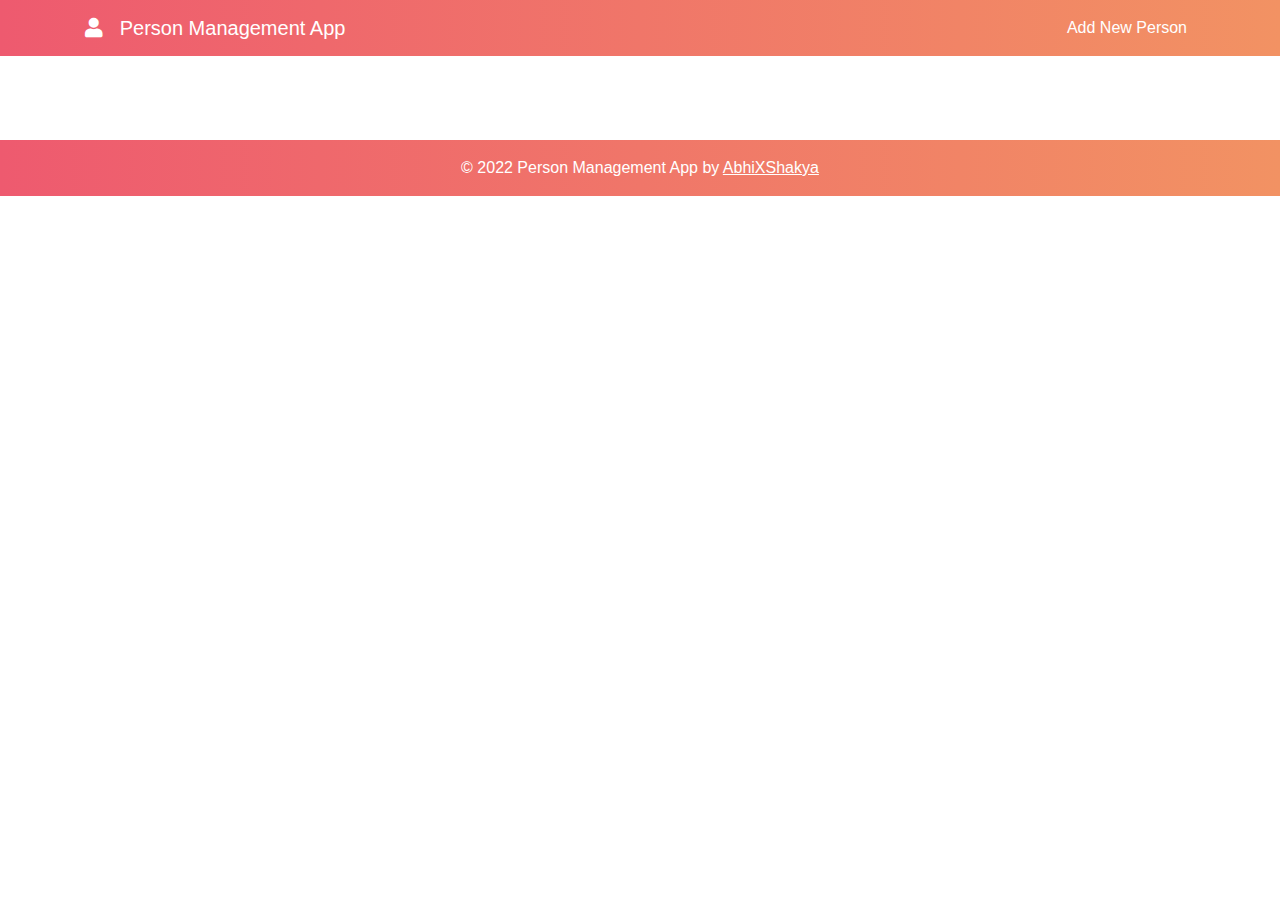
<file: index.html>
<!DOCTYPE html>
<html lang="en">
  <head>
    <meta charset="utf-8" />
    <meta name="viewport" content="width=device-width, initial-scale=1" />

    <link
      href="https://cdn.jsdelivr.net/npm/bootstrap@5.0.2/dist/css/bootstrap.min.css"
      rel="stylesheet"
      integrity="sha384-EVSTQN3/azprG1Anm3QDgpJLIm9Nao0Yz1ztcQTwFspd3yD65VohhpuuCOmLASjC"
      crossorigin="anonymous"
    />
    <link rel="stylesheet" href="styles.css" />

    <link
      rel="stylesheet"
      href="https://use.fontawesome.com/releases/v5.14.0/css/all.css"
    />
    <link
      rel="stylesheet"
      href="https://stackpath.bootstrapcdn.com/bootstrap/4.5.2/css/bootstrap.min.css"
    />
    <title>Person Management App</title>
  </head>
  <body>
    <nav class="navbar navbar-dark navbar-expand-sm bg-c-lite-green fixed-top">
      <div class="container">
        <a href="/sessional-assessment-2" class="navbar-brand">
          <i class="fas fa-user"></i> &nbsp; Person Management App
        </a>

        <button
          class="navbar-toggler"
          type="button"
          data-toggle="collapse"
          data-target="#navbarCollapse"
        >
          <span class="navbar-toggler-icon"></span>
        </button>

        <div id="navbarCollapse" class="collapse navbar-collapse">
          <ul class="navbar-nav ml-auto">
            <li class="nav-item">
              <a href="addperson.html" class="nav-link active">
                Add New Person
              </a>
            </li>
          </ul>
        </div>
      </div>
    </nav>

    <br />
    <br />
    <br />
    <br />

    <div class="page-content page-container" id="page-content">
      <div class="padding">
        <div
          id="cardrow"
          style="padding: 10px"
          class="row justify-content-center"
        ></div>
      </div>
    </div>

    <footer class="text-center text-lg-start text-white pt-4">
      <div class="text-center p-3 bg-c-lite-green">
        © 2022 Person Management App by
        <a class="customa" href="https://abhixshakya.me">AbhiXShakya</a>
      </div>
    </footer>

    <script
      src="https://code.jquery.com/jquery-3.5.1.slim.min.js"
      integrity="sha384-DfXdz2htPH0lsSSs5nCTpuj/zy4C+OGpamoFVy38MVBnE+IbbVYUew+OrCXaRkfj"
      crossorigin="anonymous"
    ></script>
    <script
      src="https://cdn.jsdelivr.net/npm/popper.js@1.16.1/dist/umd/popper.min.js"
      integrity="sha384-9/reFTGAW83EW2RDu2S0VKaIzap3H66lZH81PoYlFhbGU+6BZp6G7niu735Sk7lN"
      crossorigin="anonymous"
    ></script>
    <script
      src="https://stackpath.bootstrapcdn.com/bootstrap/4.5.2/js/bootstrap.min.js"
      integrity="sha384-B4gt1jrGC7Jh4AgTPSdUtOBvfO8shuf57BaghqFfPlYxofvL8/KUEfYiJOMMV+rV"
      crossorigin="anonymous"
    ></script>

    <script
      src="https://cdn.jsdelivr.net/npm/bootstrap@5.0.2/dist/js/bootstrap.bundle.min.js"
      integrity="sha384-MrcW6ZMFYlzcLA8Nl+NtUVF0sA7MsXsP1UyJoMp4YLEuNSfAP+JcXn/tWtIaxVXM"
      crossorigin="anonymous"
    ></script>

    <script src="main.js"></script>
  </body>
</html>
</file>
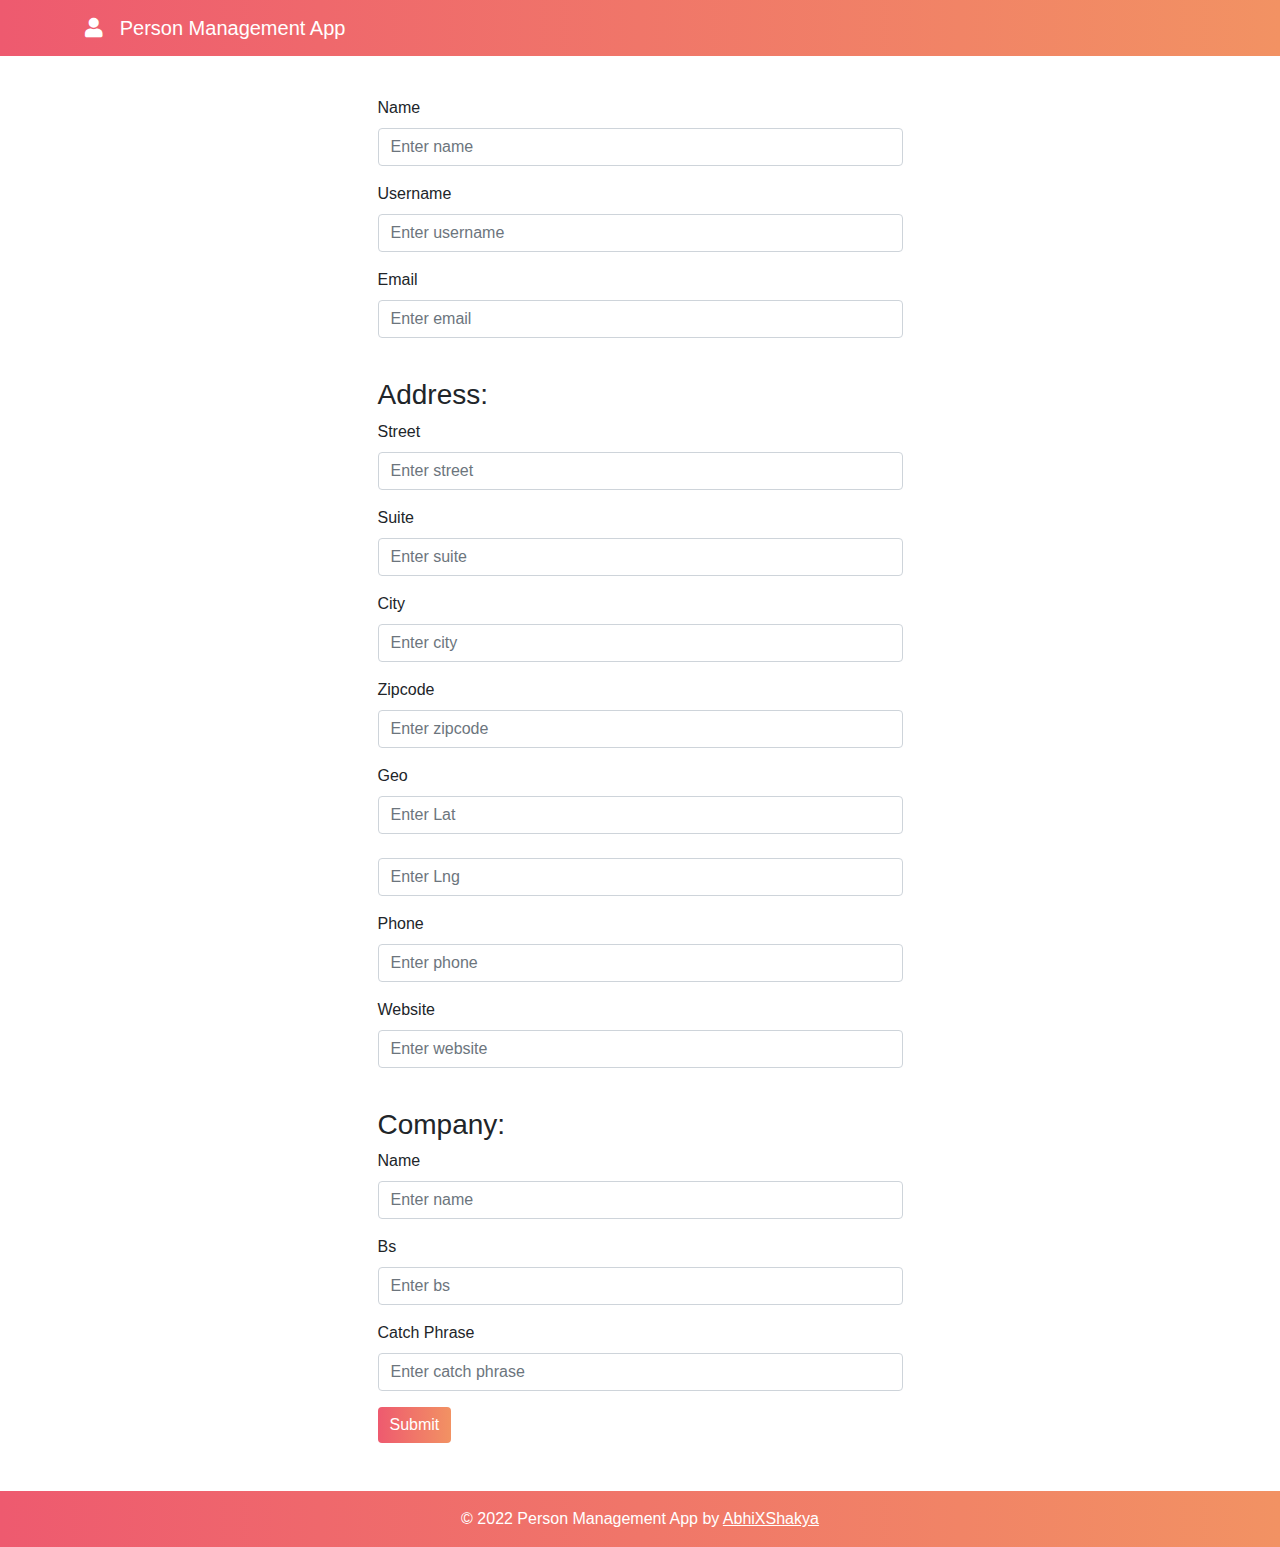
<file: addperson.html>
<!DOCTYPE html>
<html lang="en">
  <head>
    <meta charset="utf-8" />
    <meta name="viewport" content="width=device-width, initial-scale=1" />

    <link
      href="https://cdn.jsdelivr.net/npm/bootstrap@5.0.2/dist/css/bootstrap.min.css"
      rel="stylesheet"
      integrity="sha384-EVSTQN3/azprG1Anm3QDgpJLIm9Nao0Yz1ztcQTwFspd3yD65VohhpuuCOmLASjC"
      crossorigin="anonymous"
    />
    <link rel="stylesheet" href="styles.css" />

    <link
      rel="stylesheet"
      href="https://use.fontawesome.com/releases/v5.14.0/css/all.css"
    />
    <link
      rel="stylesheet"
      href="https://stackpath.bootstrapcdn.com/bootstrap/4.5.2/css/bootstrap.min.css"
    />
    <title>Add New Person</title>
  </head>
  <body>
    <nav class="navbar navbar-dark navbar-expand-sm bg-c-lite-green fixed-top">
      <div class="container">
        <a href="/sessional-assessment-2" class="navbar-brand">
          <i class="fas fa-user"></i> &nbsp; Person Management App
        </a>

        <button
          class="navbar-toggler"
          type="button"
          data-toggle="collapse"
          data-target="#navbarCollapse"
        >
          <span class="navbar-toggler-icon"></span>
        </button>

        <div id="navbarCollapse" class="collapse navbar-collapse"></div>
      </div>
    </nav>

    <br />
    <br />
    <br />
    <br />

    <!-- add a new person form -->
    <div class="container">
      <div class="row">
        <div class="col-md-6 offset-md-3">
          <form action="/" method="get">
            <div class="form-group">
              <label for="name">Name</label>
              <input
                type="text"
                class="form-control"
                id="name"
                name="name"
                placeholder="Enter name"
              />
            </div>
            <div class="form-group">
              <label for="username">Username</label>
              <input
                type="text"
                class="form-control"
                id="username"
                name="username"
                placeholder="Enter username"
              />
            </div>
            <div class="form-group">
              <label for="email">Email</label>
              <input
                type="email"
                class="form-control"
                id="email"
                name="email"
                placeholder="Enter email"
              />
            </div>
            <br />
            <h3>Address:</h3>
            <div class="form-group">
              <label for="street">Street</label>
              <input
                type="text"
                class="form-control"
                id="street"
                name="street"
                placeholder="Enter street"
              />
            </div>
            <div class="form-group">
              <label for="suite">Suite</label>
              <input
                type="text"
                class="form-control"
                id="suite"
                name="suite"
                placeholder="Enter suite"
              />
            </div>
            <div class="form-group">
              <label for="city">City</label>
              <input
                type="text"
                class="form-control"
                id="city"
                name="city"
                placeholder="Enter city"
              />
            </div>
            <div class="form-group">
              <label for="zipcode">Zipcode</label>
              <input
                type="text"
                class="form-control"
                id="zipcode"
                name="zipcode"
                placeholder="Enter zipcode"
              />
            </div>
            <div class="form-group">
              <label for="geo">Geo</label>
              <input
                type="text"
                class="form-control"
                id="geo"
                name="geo"
                placeholder="Enter Lat"
              />
              <br />
              <input
                type="text"
                class="form-control"
                id="geo"
                name="geo"
                placeholder="Enter Lng"
              />
            </div>
            <div class="form-group">
              <label for="phone">Phone</label>
              <input
                type="text"
                class="form-control"
                id="phone"
                name="phone"
                placeholder="Enter phone"
              />
            </div>
            <div class="form-group">
              <label for="website">Website</label>
              <input
                type="text"
                class="form-control"
                id="website"
                name="website"
                placeholder="Enter website"
              />
            </div>
            <br />
            <h3>Company:</h3>
            <div class="form-group">
              <label for="name">Name</label>
              <input
                type="text"
                class="form-control"
                id="name"
                name="name"
                placeholder="Enter name"
              />
            </div>
            <div class="form-group">
              <label for="bs">Bs</label>
              <input
                type="text"
                class="form-control"
                id="bs"
                name="bs"
                placeholder="Enter bs"
              />
            </div>
            <div class="form-group">
              <label for="catchPhrase">Catch Phrase</label>
              <input
                type="text"
                class="form-control"
                id="catchPhrase"
                name="catchPhrase"
                placeholder="Enter catch phrase"
              />
            </div>
            <button
              type="submit"
              style="outline: none; border: none"
              class="btn btn-primary bg-c-lite-green"
            >
              Submit
            </button>
          </form>
        </div>
      </div>
    </div>
    <br />

    <footer class="text-center text-lg-start text-white pt-4">
      <div class="text-center p-3 bg-c-lite-green">
        © 2022 Person Management App by
        <a class="customa" href="https://abhixshakya.me">AbhiXShakya</a>
      </div>
    </footer>

    <script
      src="https://code.jquery.com/jquery-3.5.1.slim.min.js"
      integrity="sha384-DfXdz2htPH0lsSSs5nCTpuj/zy4C+OGpamoFVy38MVBnE+IbbVYUew+OrCXaRkfj"
      crossorigin="anonymous"
    ></script>
    <script
      src="https://cdn.jsdelivr.net/npm/popper.js@1.16.1/dist/umd/popper.min.js"
      integrity="sha384-9/reFTGAW83EW2RDu2S0VKaIzap3H66lZH81PoYlFhbGU+6BZp6G7niu735Sk7lN"
      crossorigin="anonymous"
    ></script>
    <script
      src="https://stackpath.bootstrapcdn.com/bootstrap/4.5.2/js/bootstrap.min.js"
      integrity="sha384-B4gt1jrGC7Jh4AgTPSdUtOBvfO8shuf57BaghqFfPlYxofvL8/KUEfYiJOMMV+rV"
      crossorigin="anonymous"
    ></script>

    <script
      src="https://cdn.jsdelivr.net/npm/bootstrap@5.0.2/dist/js/bootstrap.bundle.min.js"
      integrity="sha384-MrcW6ZMFYlzcLA8Nl+NtUVF0sA7MsXsP1UyJoMp4YLEuNSfAP+JcXn/tWtIaxVXM"
      crossorigin="anonymous"
    ></script>

    <script src="main.js"></script>
  </body>
</html>
</file>
<file: styles.css>
body {
  background-color: #f9f9fa;
}

.user-card-full {
  overflow: hidden;
}

.maxc {
  max-width: 570px !important;
}

.card {
  border-radius: 5px;
  -webkit-box-shadow: 0 1px 20px 0 rgba(69, 90, 100, 0.08);
  box-shadow: 0 1px 20px 0 rgba(69, 90, 100, 0.08);
  border: none;
  margin-bottom: 30px;
}

.customa {
  color: #fff !important;
  text-decoration: underline;
}

.m-r-0 {
  margin-right: 0px;
}

.m-l-0 {
  margin-left: 0px;
}

.row {
  margin-right: 0 !important;
  margin-left: 0 !important;
}

.user-card-full .user-profile {
  border-radius: 5px 0 0 5px;
}

.bg-c-lite-green {
  background: -webkit-gradient(
    linear,
    left top,
    right top,
    from(#f29263),
    to(#ee5a6f)
  );
  background: linear-gradient(to right, #ee5a6f, #f29263);
}

.navbar-toggler-icon {
  color: #fff !important;
  z-index: 3;
}

.navbar-brand {
  color: #fff;
}

.navbar-brand:hover {
  color: #fff;
  cursor: pointer;
}

.user-profile {
  padding: 20px 0;
}

.card-block {
  padding: 1.25rem;
}

.m-b-25 {
  margin-bottom: 25px;
}

.img-radius {
  border-radius: 5px;
}

h6 {
  font-size: 14px;
}

.card .card-block p {
  line-height: 25px;
}

@media only screen and (min-width: 1400px) {
  p {
    font-size: 14px;
  }
}

.card-block {
  padding: 1.25rem;
}

.b-b-default {
  border-bottom: 1px solid #e0e0e0;
}

.m-b-20 {
  margin-bottom: 20px;
}

.p-b-5 {
  padding-bottom: 5px !important;
}

.card .card-block p {
  line-height: 25px;
}

.m-b-10 {
  margin-bottom: 10px;
}

.text-muted {
  color: #919aa3 !important;
}

.b-b-default {
  border-bottom: 1px solid #e0e0e0;
}

.f-w-600 {
  font-weight: 600;
}

.m-b-20 {
  margin-bottom: 20px;
}

.m-t-40 {
  margin-top: 20px;
}

.p-b-5 {
  padding-bottom: 5px !important;
}

.m-b-10 {
  margin-bottom: 10px;
}

.m-t-40 {
  margin-top: 20px;
}

.user-card-full .social-link li {
  display: inline-block;
}

.user-card-full .social-link li a {
  font-size: 20px;
  margin: 0 10px 0 0;
  -webkit-transition: all 0.3s ease-in-out;
  transition: all 0.3s ease-in-out;
}
</file>
